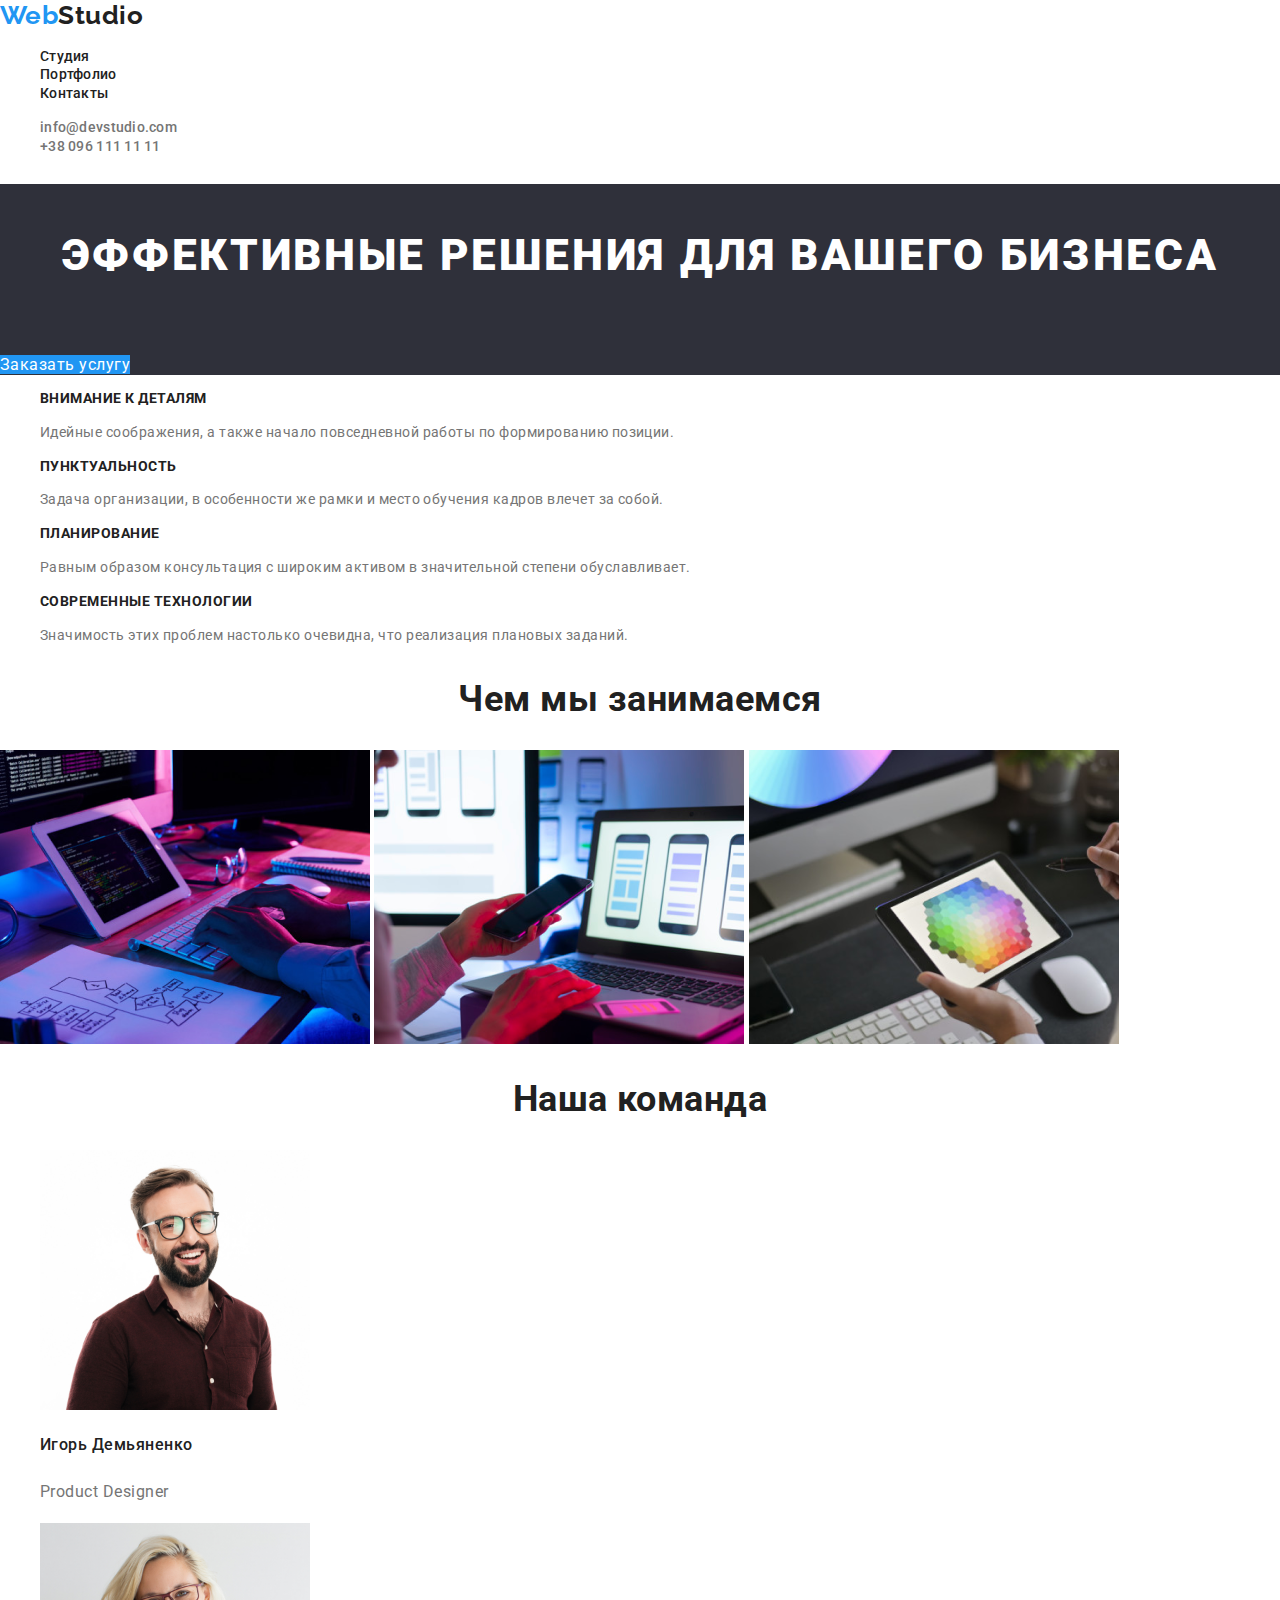
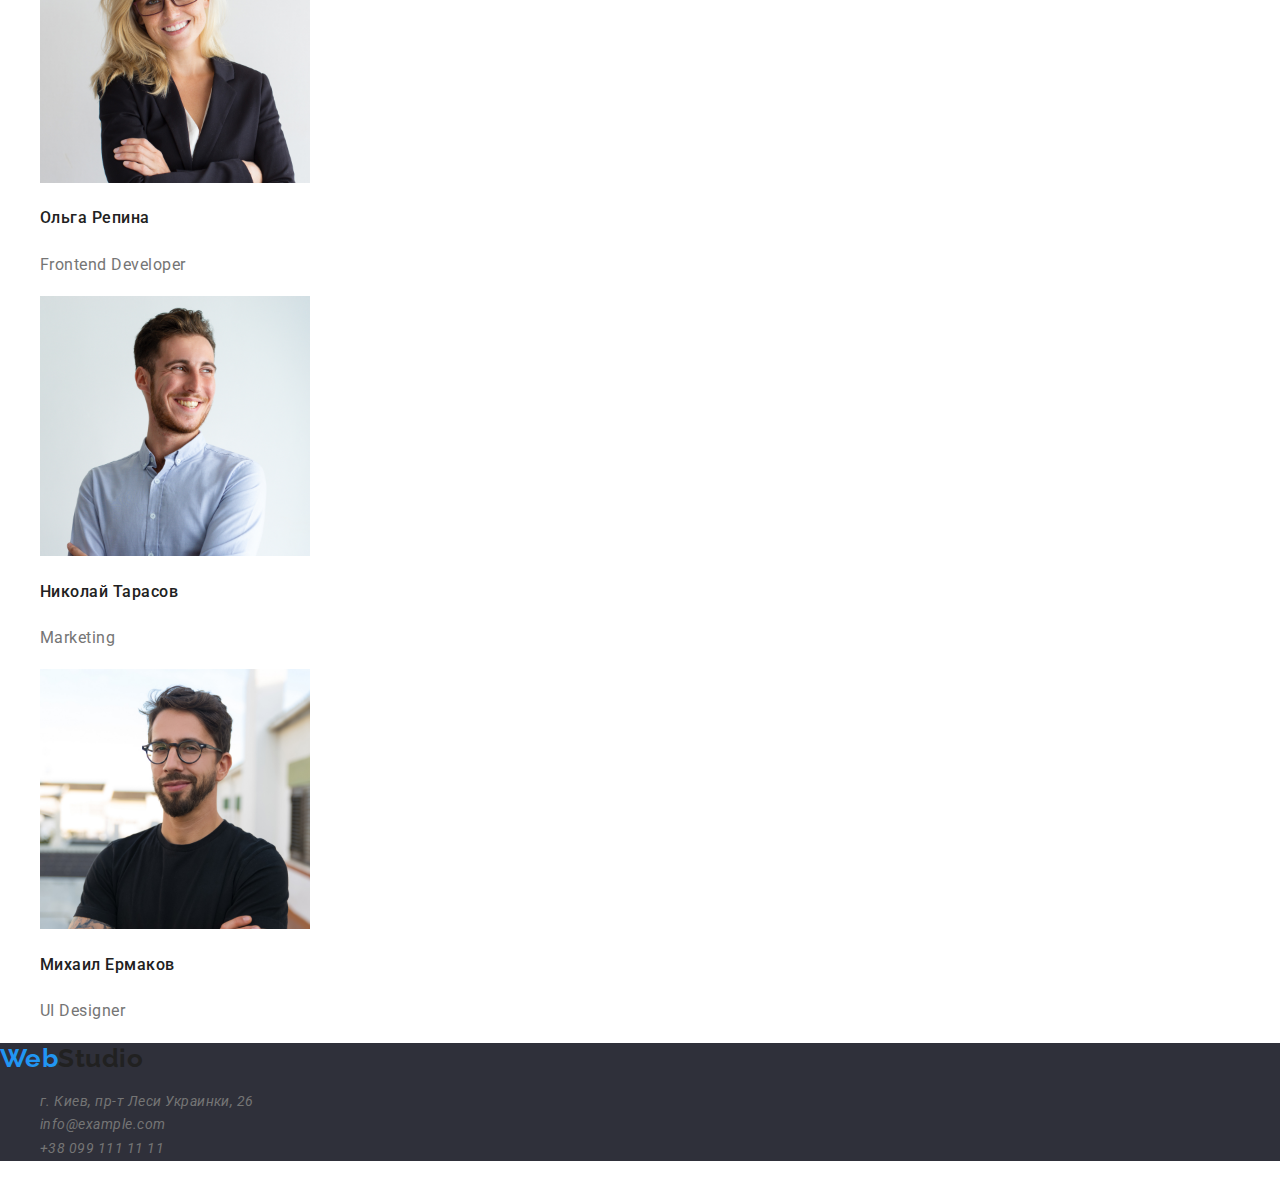
<file: index.html>
<!DOCTYPE html>
<html lang="ru">

<head>
  <meta charset="UTF-8">
  <meta name="viewport" content="width=device-width, initial-scale=1.0">
  <link rel="preconnect" href="https://fonts.gstatic.com">
  <link href="https://fonts.googleapis.com/css2?family=Raleway:wght@700&family=Roboto:wght@400;500;700;900&display=swap" rel="stylesheet">
  <link rel="stylesheet" href="./css/normalize.css">
  <link rel="stylesheet" href="./css/style.css">
  <title>Web Studio</title>
</head>

<body>
  <!-- Шапка сайта -->
  <header>
    <nav>
      <a href="./index.html" class="logo">
        <span class="accent">Web</span>Studio
      </a>
      <ul class="nav list">
        <li><a href="" class="link current">Студия</a></li>
        <li><a href="./portfolio.html" class="link">Портфолио</a></li>
        <li><a href="" class="link">Контакты</a></li>
      </ul>
      <ul class="nav-contacts list">
        <li><a href="mailto:info@devstudio.com" class="link">info@devstudio.com</a></li>
        <li><a href="tel:+380961111111" class="link">+38 096 111 11 11</a></li>
      </ul>
    </nav>
  </header>
  <!-- block Hero -->
  <section class="hero">
    <h1 class="hero-title">Эффективные решения для вашего бизнеса</h1>
    <a href="" class="hero-link">Заказать услугу</a>
  </section>
  <main>
    <!-- Особенности -->
    <section>
     <!-- Здесь должен быть H2 -->
      <ul class="features list">
        <li>
          <h3 class="features-title">Внимание к деталям</h3>
          <p class="feature-item">Идейные соображения, а также начало повседневной работы по формированию позиции.</p>
        </li>
        <li>
          <h3 class="features-title">Пунктуальность</h3>
          <p class="feature-item">Задача организации, в особенности же рамки и место обучения кадров влечет за собой.</p>
        </li>
        <li>
          <h3 class="features-title">Планирование</h3>
          <p class="feature-item">Равным образом консультация с широким активом в значительной степени обуславливает.</p>
        </li>
        <li>
          <h3 class="features-title">Современные технологии</h3>
          <p class="feature-item">Значимость этих проблем настолько очевидна, что реализация плановых заданий.</p>
        </li>
      </ul>
    </section>
    <!-- block about us -->
    <section>
      <h2 class="about-us">Чем мы занимаемся</h2>
      <img src="./images/img1.png" alt="Рабочий стол разработчика" width="370">
      <img src="./images/img2.png" alt="Ноутбук и телефон" width="370">
      <img src="./images/img3.png" alt="Графический планшет" width="370">
    </section>
    <!-- block team -->
    <section>
      <h2 class="team-title">Наша команда</h2>
      <ul class="team list">
        <li>
          <img src="./images/img-1.jpg" alt="Фото Игоря Демьяненко" width="270">
          <div>
            <h3 class="team-member">Игорь Демьяненко</h3>
            <p class="team-position">Product Designer</p>
          </div>
        </li>
        <li>
          <img src="./images/img-2.jpg" alt="Фото Ольги Репиной" width="270">
          <div>
            <h3 class="team-member">Ольга Репина</h3>
            <p class="team-position">Frontend Developer</p>
          </div>
        </li>
        <li>
          <img src="./images/img-3.jpg" alt="Фото Николая Тарасова" width="270">
          <div>
            <h3 class="team-member">Николай Тарасов</h3>
            <p class="team-position">Marketing</p>
          </div>
        </li>
        <li>
          <img src="./images/img-4.jpg" alt="Фото Михаила Ермакова" width="270">
          <div>
            <h3 class="team-member">Михаил Ермаков</h3>
            <p class="team-position">UI Designer</p>
          </div>
        </li>
      </ul>
    </section>
  </main>
  <footer class="footer">
    <a href="./index.html" class="logo">
      <span class="accent">Web</span>Studio
    </a>
    <address>
      <ul class="address list">
        <li><a href="" class="link">г. Киев, пр-т Леси Украинки, 26</a></li>
        <li><a href="mailto:info@example.com" class="link">info@example.com</a></li>
        <li><a href="tel:+380991111111" class="link">+38 099 111 11 11</a></li>
      </ul>
    </address>
  </footer>
</body>

</html>
</file>
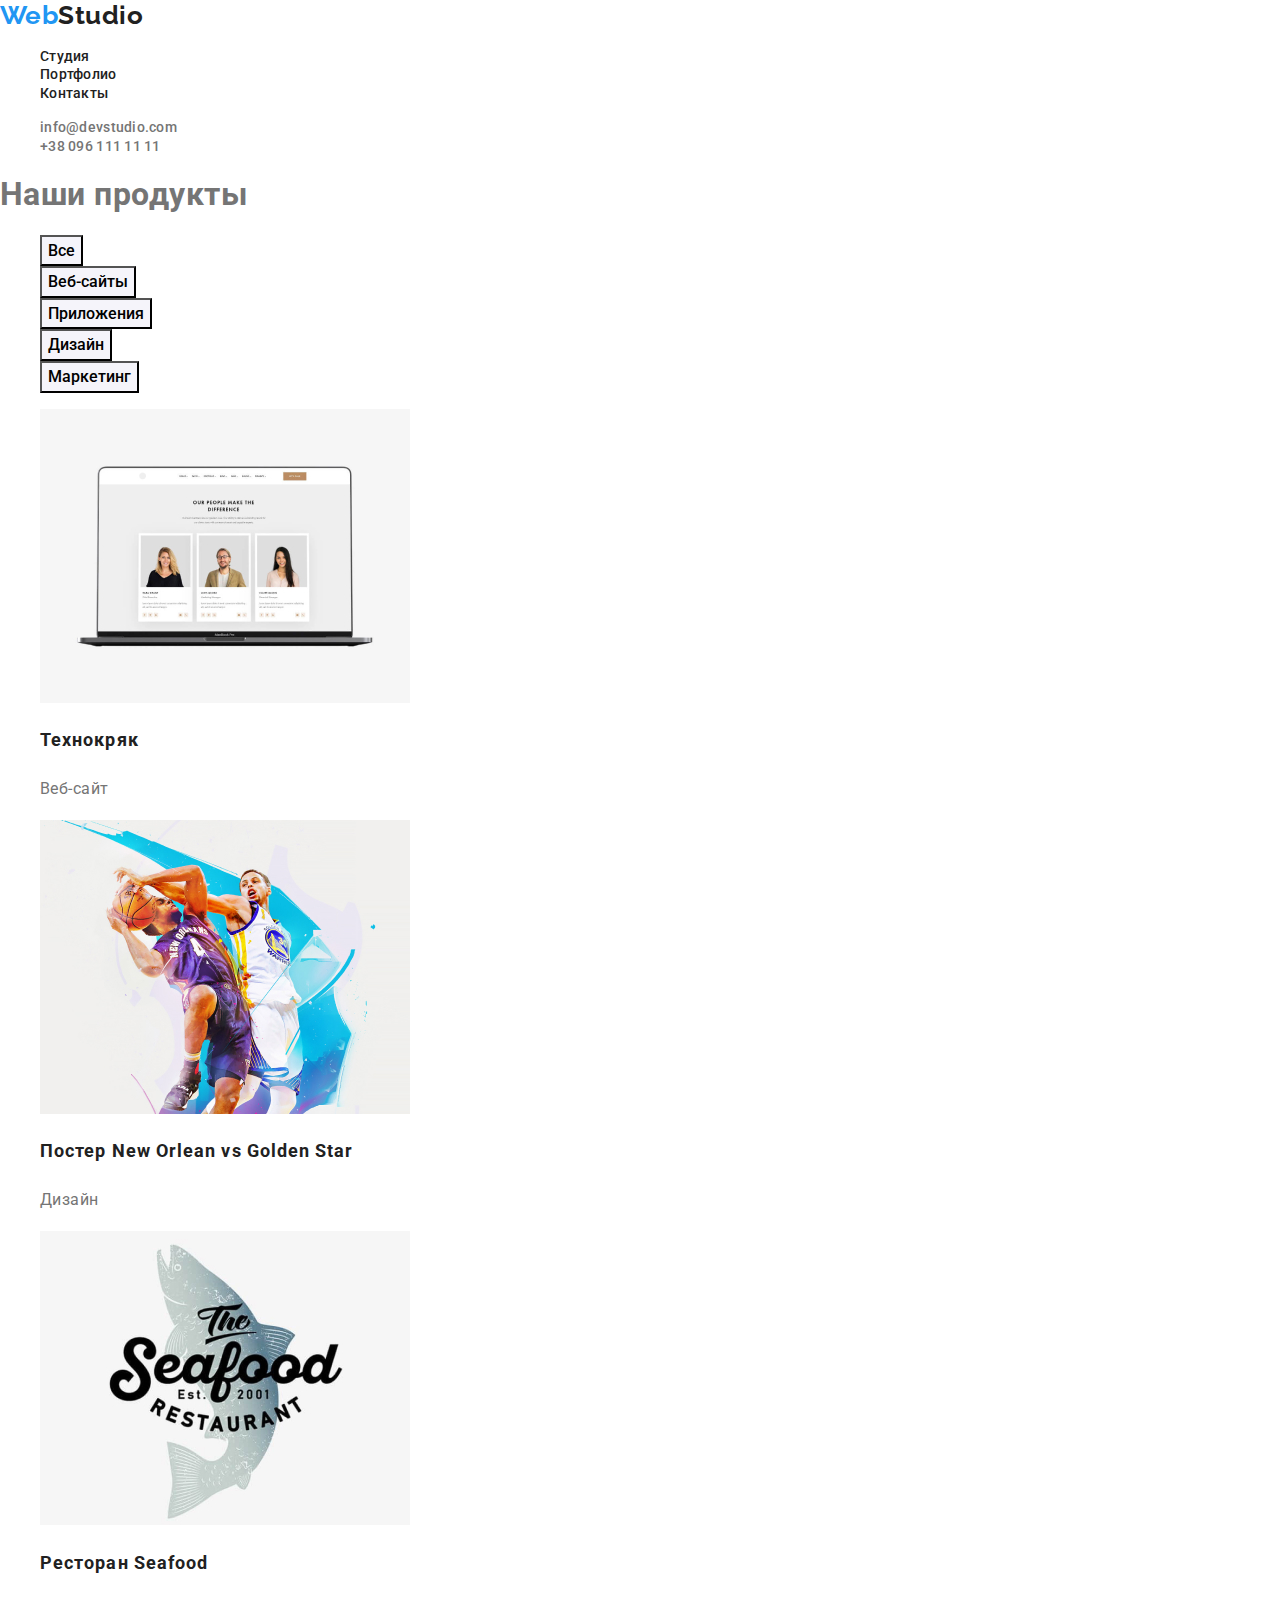
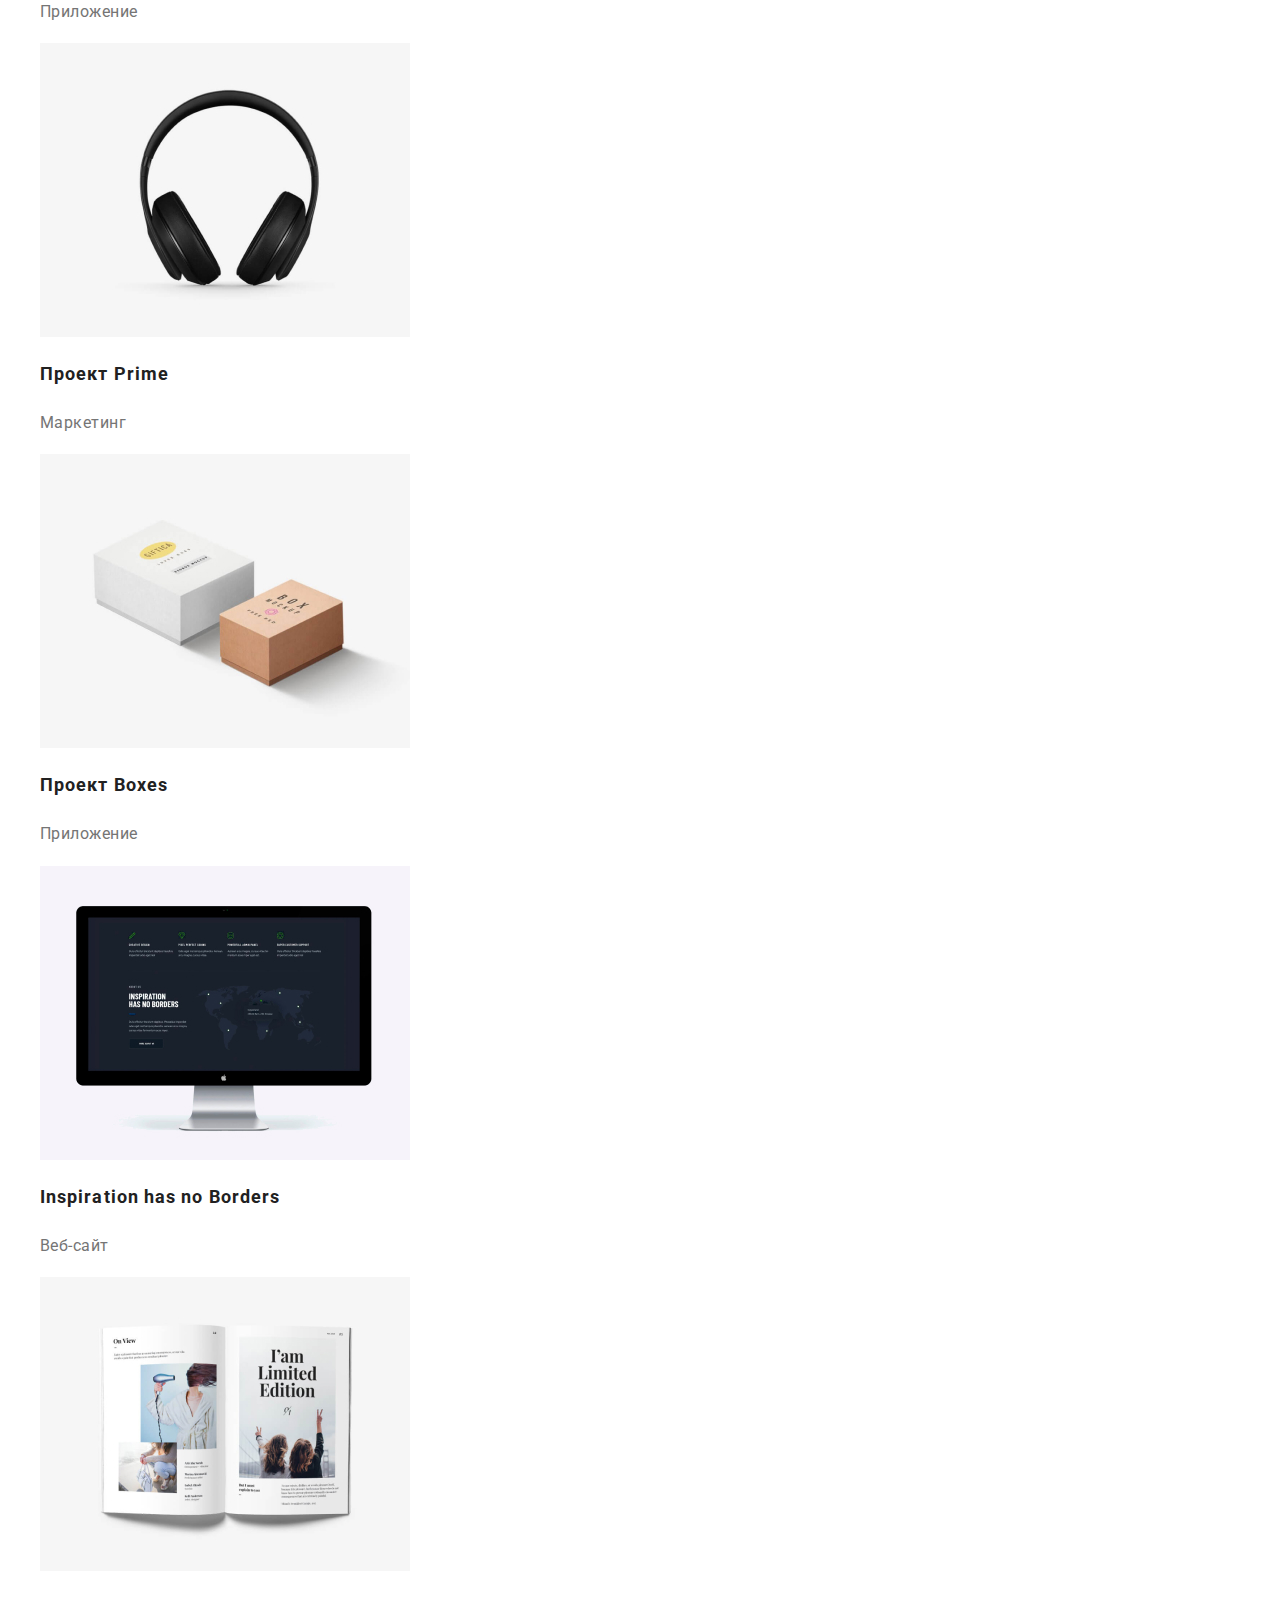
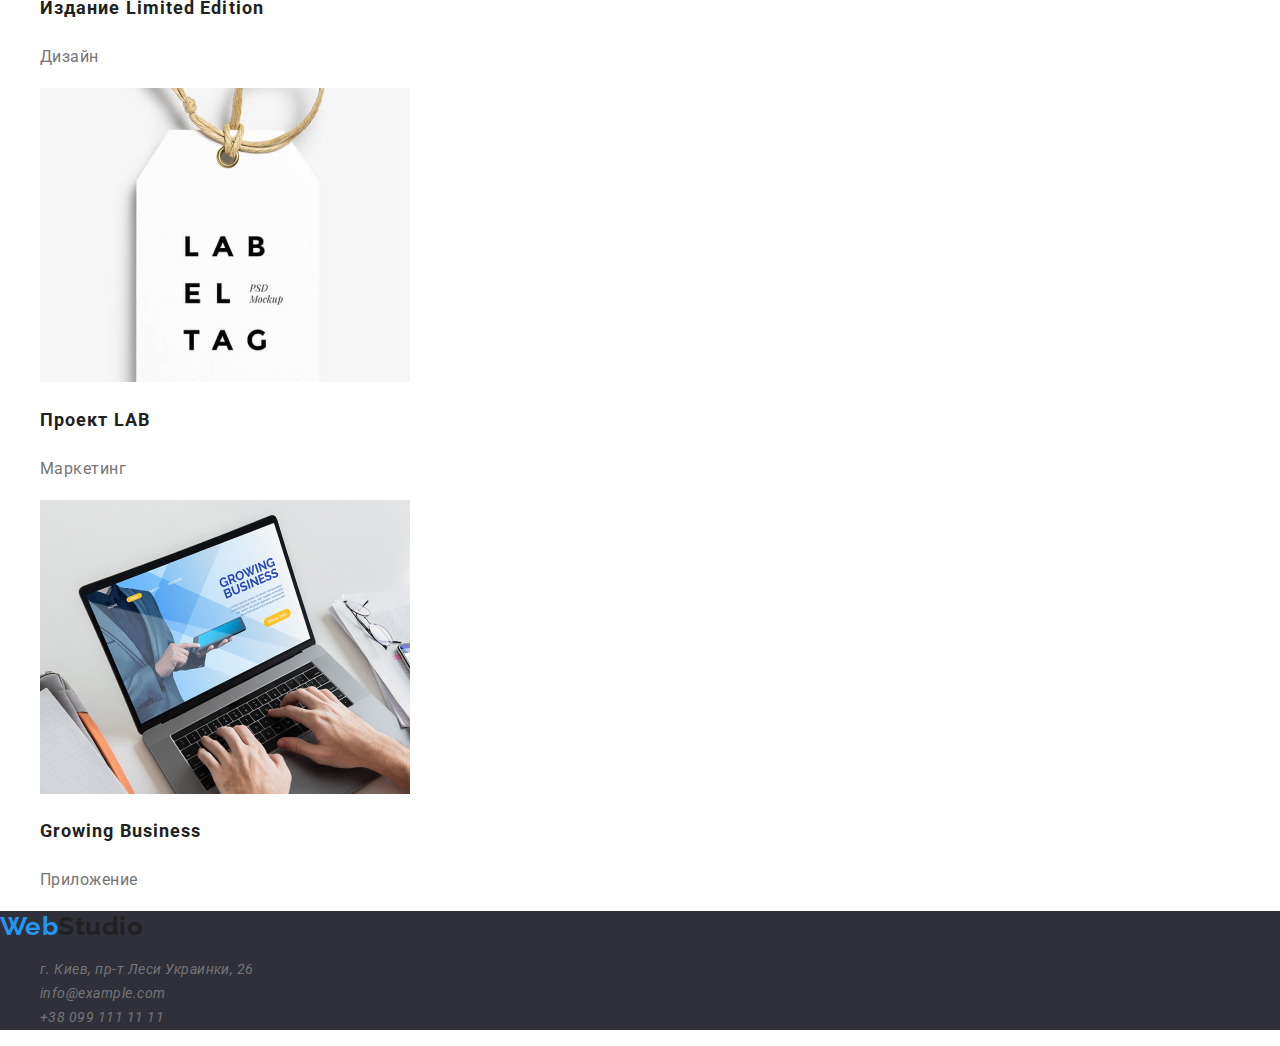
<file: portfolio.html>
<!DOCTYPE html>
<html lang="en">
<head>
  <meta charset="UTF-8">
  <meta name="viewport" content="width=device-width, initial-scale=1.0">
  <link href="https://fonts.googleapis.com/css2?family=Raleway:wght@700&family=Roboto:wght@400;500;700;900&display=swap" rel="stylesheet">
  <link rel="stylesheet" href="./css/normalize.css">
  <link rel="stylesheet" href="./css/style.css">
  <title>Web Studio</title>
</head>

<body>
  <!-- Шапка сайта -->
  <header>
    <nav>
      <a href="./index.html" class="logo">
        <span class="accent">Web</span>Studio
      </a>
      <ul class="nav list">
        <li><a href="./index.html" class="link">Студия</a></li>
        <li><a href="./portfolio.html" class="link current">Портфолио</a></li>
        <li><a href="" class="link">Контакты</a></li>
      </ul>
      <ul class="nav-contacts list">
        <li><a href="mailto:info@devstudio.com" class="link">info@devstudio.com</a></li>
        <li><a href="tel:+380961111111" class="link">+38 096 111 11 11</a></li>
      </ul>
    </nav>
  </header>
  <!-- Block main -->
  <main>

    <!-- portfolio-products -->
    <section>
      <!-- Этот заголовок должен быть скрытым -->
        <h1>Наши продукты</h1>
        <ul class="nav-products list">
          <li><button type="button">Все</button></li>
          <li><button type="button">Веб-сайты</button></li>
          <li><button type="button">Приложения</button></li>
          <li><button type="button">Дизайн</button></li>
          <li><button type="button">Маркетинг</button></li>
        </ul>

      <ul class="products list">
          <li>
            <a href="" class="link">
              <img src="./images/prod-1.jpg" alt="Веб-сайт" width="370">
              <h2 class="product-title">Технокряк</h2>
              <p class="product-item">Веб-сайт</p>
            </a>
          </li>
          <li>
            <a href="" class="link">
              <img src="./images/prod-2.jpg" alt="Дизайн постера" width="370">
              <h2 class="product-title">Постер New Orlean vs Golden Star</h2>
              <p class="product-item">Дизайн</p>
            </a>
          </li>
          <li>
            <a href="" class="link">
              <img src="./images/prod-3.jpg" alt="Лого ресторана" width="370">
              <h2 class="product-title">Ресторан Seafood</h2>
              <p class="product-item">Приложение</p>
            </a>
          </li>
          <li>
            <a href="" class="link">
              <img src="./images/prod-4.jpg" alt="Наушники" width="370">
              <h2 class="product-title">Проект Prime</h2>
              <p class="product-item">Маркетинг</p>
            </a>
          </li>
          <li>
            <a href="" class="link">
              <img src="./images/prod-5.jpg" alt="Картонные коробки" width="370">
              <h2 class="product-title">Проект Boxes</h2>
              <p class="product-item">Приложение</p>
            </a>
          </li>
          <li>
            <a href="" class="link">
              <img src="./images/prod-6.jpg" alt="Веб-сайт на мониторе" width="370">
              <h2 class="product-title">Inspiration has no Borders</h2>
              <p class="product-item">Веб-сайт</p>
            </a>
          </li>
          <li>
            <a href="" class="link">
              <img src="./images/prod-7.jpg" alt="Журнал" width="370">
              <h2 class="product-title">Издание Limited Edition</h2>
              <p class="product-item">Дизайн</p>
            </a>
          </li>
          <li>
            <a href="" class="link">
              <img src="./images/prod-8.jpg" alt="Бирка Lable" width="370">
              <h2 class="product-title">Проект LAB</h2>
              <p class="product-item">Маркетинг</p>
            </a>
          </li>
          <li>
            <a href="" class="link">
              <img src="./images/prod-9.jpg" alt="Приложение на ноуте" width="370">
              <h2 class="product-title">Growing Business</h2>
              <p class="product-item">Приложение</p>
            </a>
          </li>
      </ul>
    </section>

  </main>

  <footer class="footer">
    <a href="./index.html" class="logo">
      <span class="accent">Web</span>Studio
    </a>
    <address>
      <ul class="address list">
        <li><a href="" class="link">г. Киев, пр-т Леси Украинки, 26</a></li>
        <li><a href="mailto:info@example.com" class="link">info@example.com</a></li>
        <li><a href="tel:+380991111111" class="link">+38 099 111 11 11</a></li>
      </ul>
    </address>
  </footer>
</body>

</html>
</file>
<file: css/style.css>
:root {
  --primary-text-color: #757575;
  --title-text-color: #212121;
  --accent-color: #2196F3;
  --primary-white-color: #FFFFFF;
  --primary-background: #F5F4FA;
  --accent-background: #2F303A;

}

body {
  background-color: var(--primary-white-color);
  color: var(--primary-text-color);
  font-family: Roboto, sans-serif;
  letter-spacing: 0.03em;
}

a {
  text-decoration: none;
}

.list {
  list-style: none;
}

.logo {
  font-family: Raleway;
  font-weight:700;
  font-size: 26px;
  line-height: 1.19;
  color: var(--title-text-color);
}

.accent {
  color: var(--accent-color);
}

/* Nav style */

.nav .link {
  font-weight: 500;
  font-size: 14px;
  line-height: 1.14;
  letter-spacing: 0.02em;
  color: var(--title-text-color);
}

.nav .link:hover,
.nav .link:focus {
  color: var(--accent-color);
}

.nav .link.current {
  color: var(--title-text-color);
}

.nav-contacts .link {
  font-weight: 500;
  font-size: 14px;
  line-height: 1.14;
  letter-spacing: 0.02em;
  color: var(--primary-text-color);
}

.nav-contacts .link:hover,
.nav-contacts .link:focus {
  color: var(--accent-color);
}


/* main html style */

h2, h3 {
  color: var(--title-text-color);
}

/* hero */

.hero {
  background-color: var(--accent-background);
  color: var(--primary-white-color);
}

.hero-title {
  font-weight: 900;
  font-size: 44px;
  line-height: 3.24;
  text-align: center;
  letter-spacing: 0.06em;
  text-transform: uppercase;
}

.hero-link {
  color: var(--primary-white-color);
  background-color: var(--accent-color);
}

.about-us, .team-title {
  font-size: 36px;
  line-height: 1.17;
  text-align: center;
}

.features-title {
  font-size: 14px;
  line-height: 1.14;
  text-transform: uppercase;
  color: var(--title-text-color);
}

.feature-item {
  font-size: 14px;
  line-height: 1.7;
}

.team-member {
  font-weight: 500;
  font-size: 16px;
  line-height: 1.9;
  /* text-align: center; */
}

.team-position {
  font-size: 16px;
  line-height: 1.9;
  /* text-align: center; */
}

/* footer style */

.footer {
  background-color: var(--accent-background);

}

.address .link {
  font-size: 14px;
  line-height: 1.7;
  color: var(--primary-text-color);
}

/* portfolio style */

button {
  font-family: inherit;
  font-weight: 500;
  font-size: 16px;
  line-height: 1.6;
  background-color: var(--primary-background);
}

button:hover,
button:focus{
  background-color: var(--accent-color);
  color: var(--primary-white-color);
}

.products .product-title {
  font-size: 18px;
  line-height: 2;
  letter-spacing: 0.06em;
  color: var(--title-text-color);
}

.products .product-item {
  font-size: 16px;
  line-height: 1.88;
  color: var(--primary-text-color);
}
</file>
